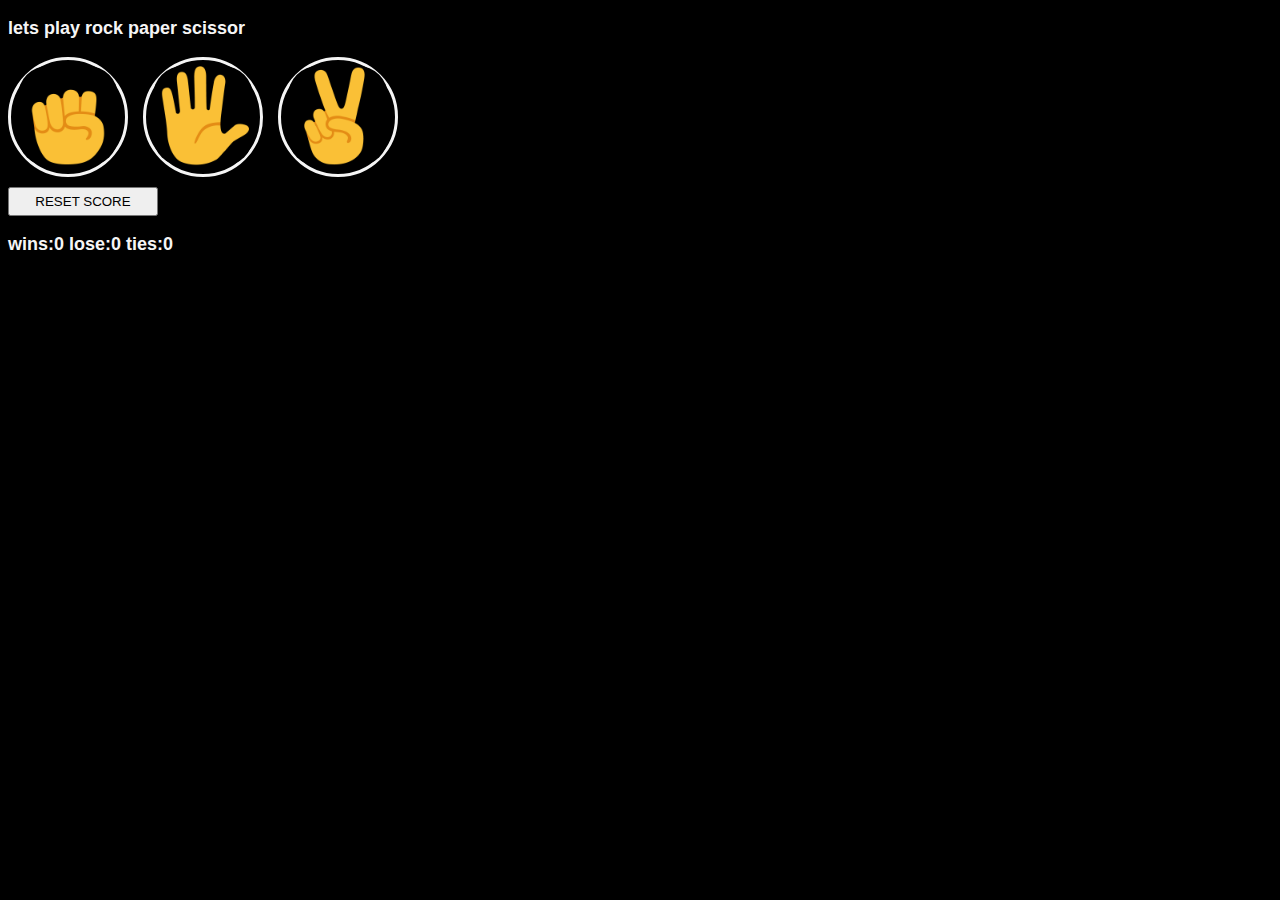
<file: index.html>
<!DOCTYPE html>
    <html>
      <head>
        <link rel="stylesheet" href="rps-game.css">
        <title>
          DOM ROCK PAPeR SCISSOR
        </title>
      </head>
  <body>
  <p>lets play rock paper scissor</p>
  <button class="js-btn" onclick="move('rock')"><img class="imgs" src="rock-emoji.png"></button>
  <button class="js-btn" onclick="move('paper')"><img class="imgs" src="paper-emoji (1).png"></button>

  <button class="js-btn" onclick="move('scissor')"><img class="imgs"src="scissor-emoji.png"></button><br>
  <button class="js" onclick="
  score.wins=0;
  score.lose=0;
  score.ties=0;
  localStorage.removeItem('score');
  updatescore();
  ">RESET SCORE</button>
  <p class="results"></p>
  <p class="js-score">
  </p> 
  <p class="js-view"></p>
    <script src="rps-game.js"></script>

      </body>
    </html>
</file>
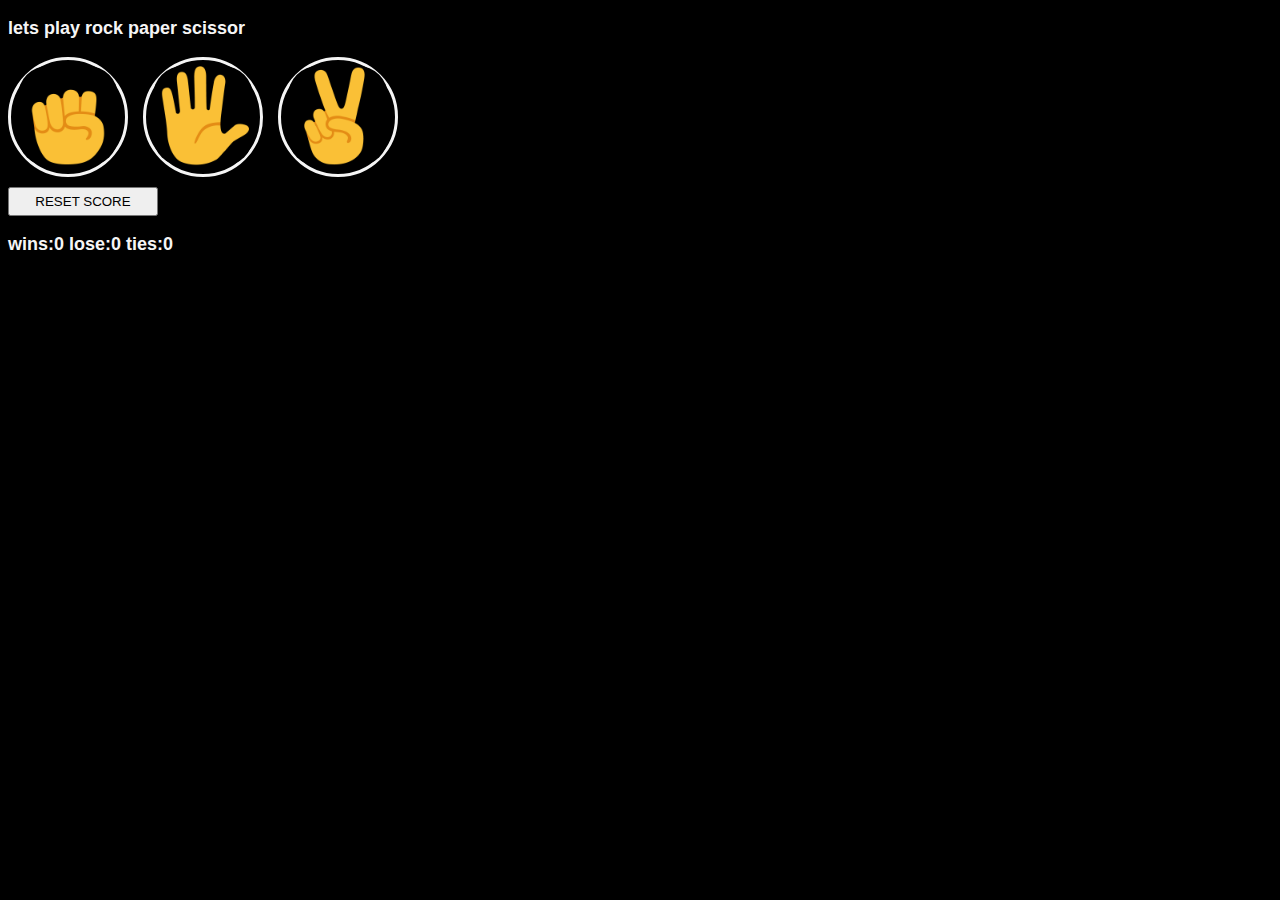
<file: rock,paper,scissors-dom.html>
<!DOCTYPE html>
    <html>
      <head>
        <link rel="stylesheet" href="rps-game.css">
        <title>
          DOM ROCK PAPeR SCISSOR
        </title>
      </head>
  <body>
  <p>lets play rock paper scissor</p>
  <button class="js-btn" onclick="move('rock')"><img class="imgs" src="rock-emoji.png"></button>
  <button class="js-btn" onclick="move('paper')"><img class="imgs" src="paper-emoji (1).png"></button>

  <button class="js-btn" onclick="move('scissor')"><img class="imgs"src="scissor-emoji.png"></button><br>
  <button class="js" onclick="
  score.wins=0;
  score.lose=0;
  score.ties=0;
  localStorage.removeItem('score');
  updatescore();
  ">RESET SCORE</button>
  <p class="results"></p>
  <p class="js-score">
  </p> 
  <p class="js-view"></p>
    <script src="rps-game.js"></script>

      </body>
    </html>
</file>
<file: rps-game.css>
.js-btn{
    background-color: black;
    border-radius: 60px;
    border: whitesmoke 3px solid;
    height: 120px;
    width: 120px;
    justify-content: space-between;
    display:inline-block;
    margin-right: 10px;
    cursor:pointer;
  }
  body{
    background-color: black;
    color:whitesmoke;
    font-family: Arial;
    font-size: large;
    font-weight: bold;
  }
  .js-view{
    color:whitesmoke;
    font-family: Arial;
    font-size: large;
    font-weight: bold;

  }
  img{
  width:100px ;
  height: 100px;
  border-radius: 30px;
  background-color: black;
  }
  .js{
    padding: 5px 2.5px 5px 2.5px;
    width: 150px;
    justify-content:center;
    display: flex;
    margin-top: 10px;
  }
</file>
